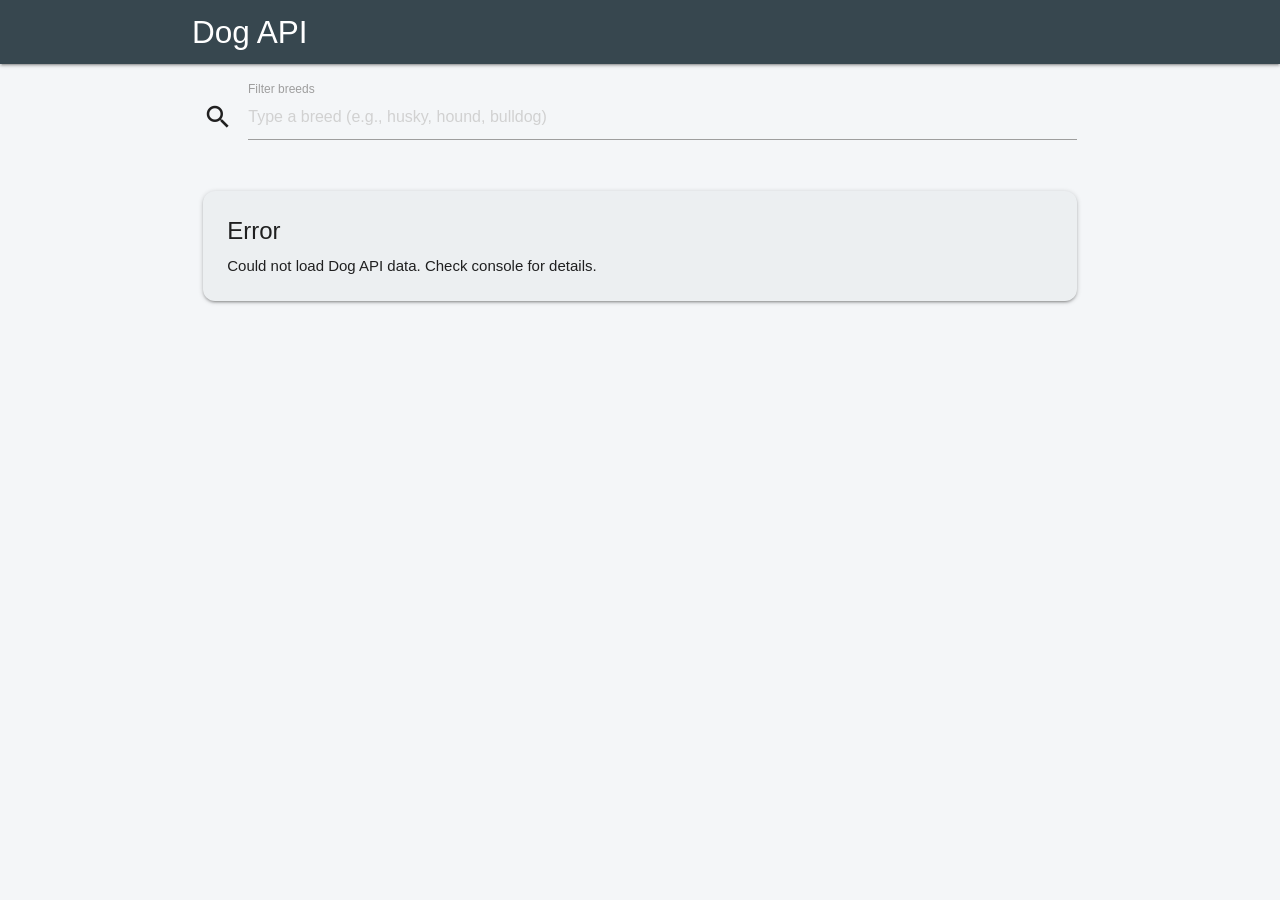
<file: homework2/dog_api/index.html>
<!DOCTYPE html>
<html lang="en">
<head>
  <meta charset="UTF-8" />
  <meta name="viewport" content="width=device-width, initial-scale=1.0"/>
  <title>Dog Breeds Gallery</title>

  <!-- Materialize CSS -->
  <link rel="stylesheet" href="https://cdnjs.cloudflare.com/ajax/libs/materialize/1.0.0/css/materialize.min.css"/>

  <!-- Material Icons -->
  <link rel="stylesheet" href="https://fonts.googleapis.com/icon?family=Material+Icons"/>

  <link rel="stylesheet" href="styles.css"/>
</head>
<body>

<nav class="blue-grey darken-3">
  <div class="nav-wrapper container">
    <a class="brand-logo" href="#!">Dog API</a>
  </div>
</nav>

<div class="container section">

  <div class="row">
    <div class="input-field col s12">
      <i class="material-icons prefix">search</i>
      <input id="filterInput" type="text" placeholder="Type a breed (e.g., husky, hound, bulldog)">
      <label for="filterInput" class="active">Filter breeds</label>
    </div>
  </div>

  <div class="row">
    <div class="col s12">
      <div id="status" class="status-card card blue-grey lighten-5">
        <div class="card-content">
          <span class="card-title">Loading…</span>
          <p id="statusText">Fetching breed list and images.</p>
        </div>
      </div>
    </div>
  </div>

  <div id="cardsRow" class="row"></div>

</div>

<!-- Materialize JS -->
<script src="https://cdnjs.cloudflare.com/ajax/libs/materialize/1.0.0/js/materialize.min.js"></script>
<script src="app.js"></script>
</body>
</html>
</file>
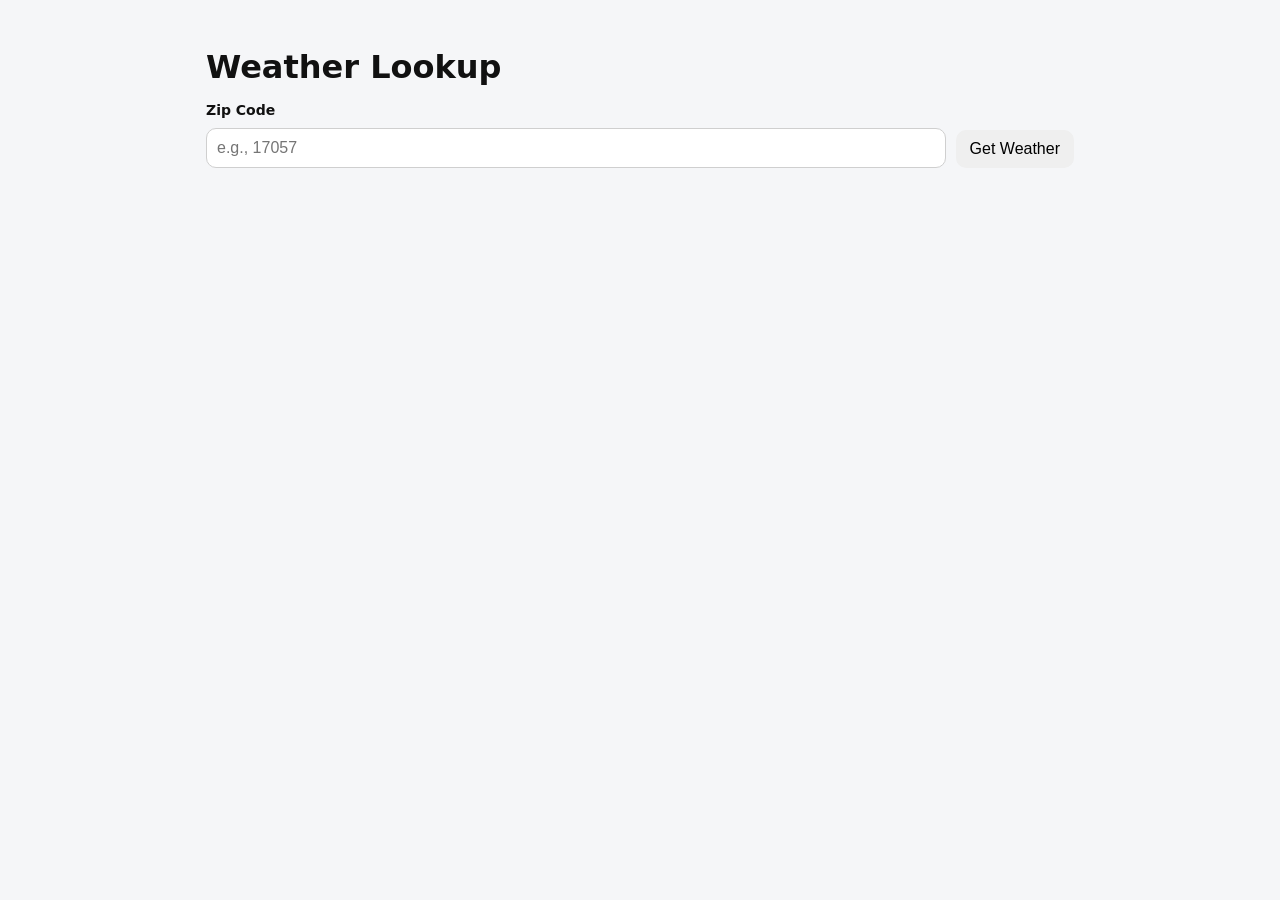
<file: homework2/weather/index.html>
<!DOCTYPE html>
<html lang="en">
<head>
    <meta charset="UTF-8" />
    <meta name="viewport" content="width=device-width, initial-scale=1.0" />
    <title>Weather App</title>
    <link rel="stylesheet" href="styles.css" />
</head>
<body>
<main class="app">
    <h1>Weather Lookup</h1>

    <form id="zipForm" class="controls">
        <label for="zipInput">Zip Code</label>
        <input id="zipInput" type="text" inputmode="numeric" placeholder="e.g., 17057" maxlength="10" />
        <button id="btn" type="submit">Get Weather</button>
    </form>

    <p id="status" class="status" aria-live="polite"></p>

    <section id="current" class="card hidden">
        <h2 id="locationTitle">Current Conditions</h2>
        <div class="current-grid">
            <div>
                <div class="big" id="currentTemp">--</div>
                <div id="currentDesc">--</div>
            </div>
            <ul class="meta">
                <li><strong>Feels like:</strong> <span id="feelsLike">--</span></li>
                <li><strong>Humidity:</strong> <span id="humidity">--</span></li>
                <li><strong>Wind:</strong> <span id="wind">--</span></li>
            </ul>
        </div>
    </section>

    <section id="daily" class="hidden">
        <h2>Daily Forecast</h2>
        <div id="dailyGrid" class="grid"></div>
    </section>
</main>

<script src="app.js"></script>
</body>
</html>
</file>
<file: homework2/dog_api/styles.css>
body {
    background: #f4f6f8;
}

.status-card {
    border-radius: 12px;
}

.card-image img {
    height: 190px;
    object-fit: cover;
}

.breed-chip {
    margin-top: 10px;
}

.small-note {
    font-size: 0.92rem;
    opacity: 0.85;
}
</file>
<file: homework2/weather/styles.css>
* { box-sizing: border-box; }
body {
    font-family: system-ui, -apple-system, Segoe UI, Roboto, Arial, sans-serif;
    margin: 0;
    background: #f5f6f8;
    color: #111;
}

.app {
    max-width: 900px;
    margin: 32px auto;
    padding: 16px;
}

h1 { margin: 0 0 16px; }

.controls {
    display: grid;
    grid-template-columns: 1fr auto;
    gap: 10px;
    align-items: end;
    margin-bottom: 10px;
}

.controls label {
    grid-column: 1 / -1;
    font-weight: 600;
    font-size: 14px;
}

.controls input {
    padding: 10px;
    font-size: 16px;
    border: 1px solid #cfcfcf;
    border-radius: 10px;
    background: #fff;
}

.controls button {
    padding: 10px 14px;
    font-size: 16px;
    border: 0;
    border-radius: 10px;
    cursor: pointer;
}

.status { min-height: 20px; margin: 6px 0 14px; }

.card {
    background: #fff;
    border: 1px solid #e6e6e6;
    border-radius: 14px;
    padding: 14px;
    margin: 12px 0;
}

.hidden { display: none; }

.current-grid {
    display: grid;
    grid-template-columns: 1fr 1fr;
    gap: 12px;
    align-items: center;
}

.big {
    font-size: 48px;
    font-weight: 700;
    line-height: 1;
}

.meta { margin: 0; padding-left: 18px; }

.grid {
    display: grid;
    grid-template-columns: repeat(auto-fit, minmax(155px, 1fr));
    gap: 10px;
}

.day {
    background: #fff;
    border: 1px solid #e6e6e6;
    border-radius: 14px;
    padding: 12px;
}

.day h3 { margin: 0 0 8px; font-size: 16px; }
.small { font-size: 14px; opacity: 0.9; }
.icon { width: 50px; height: 50px; }
</file>
